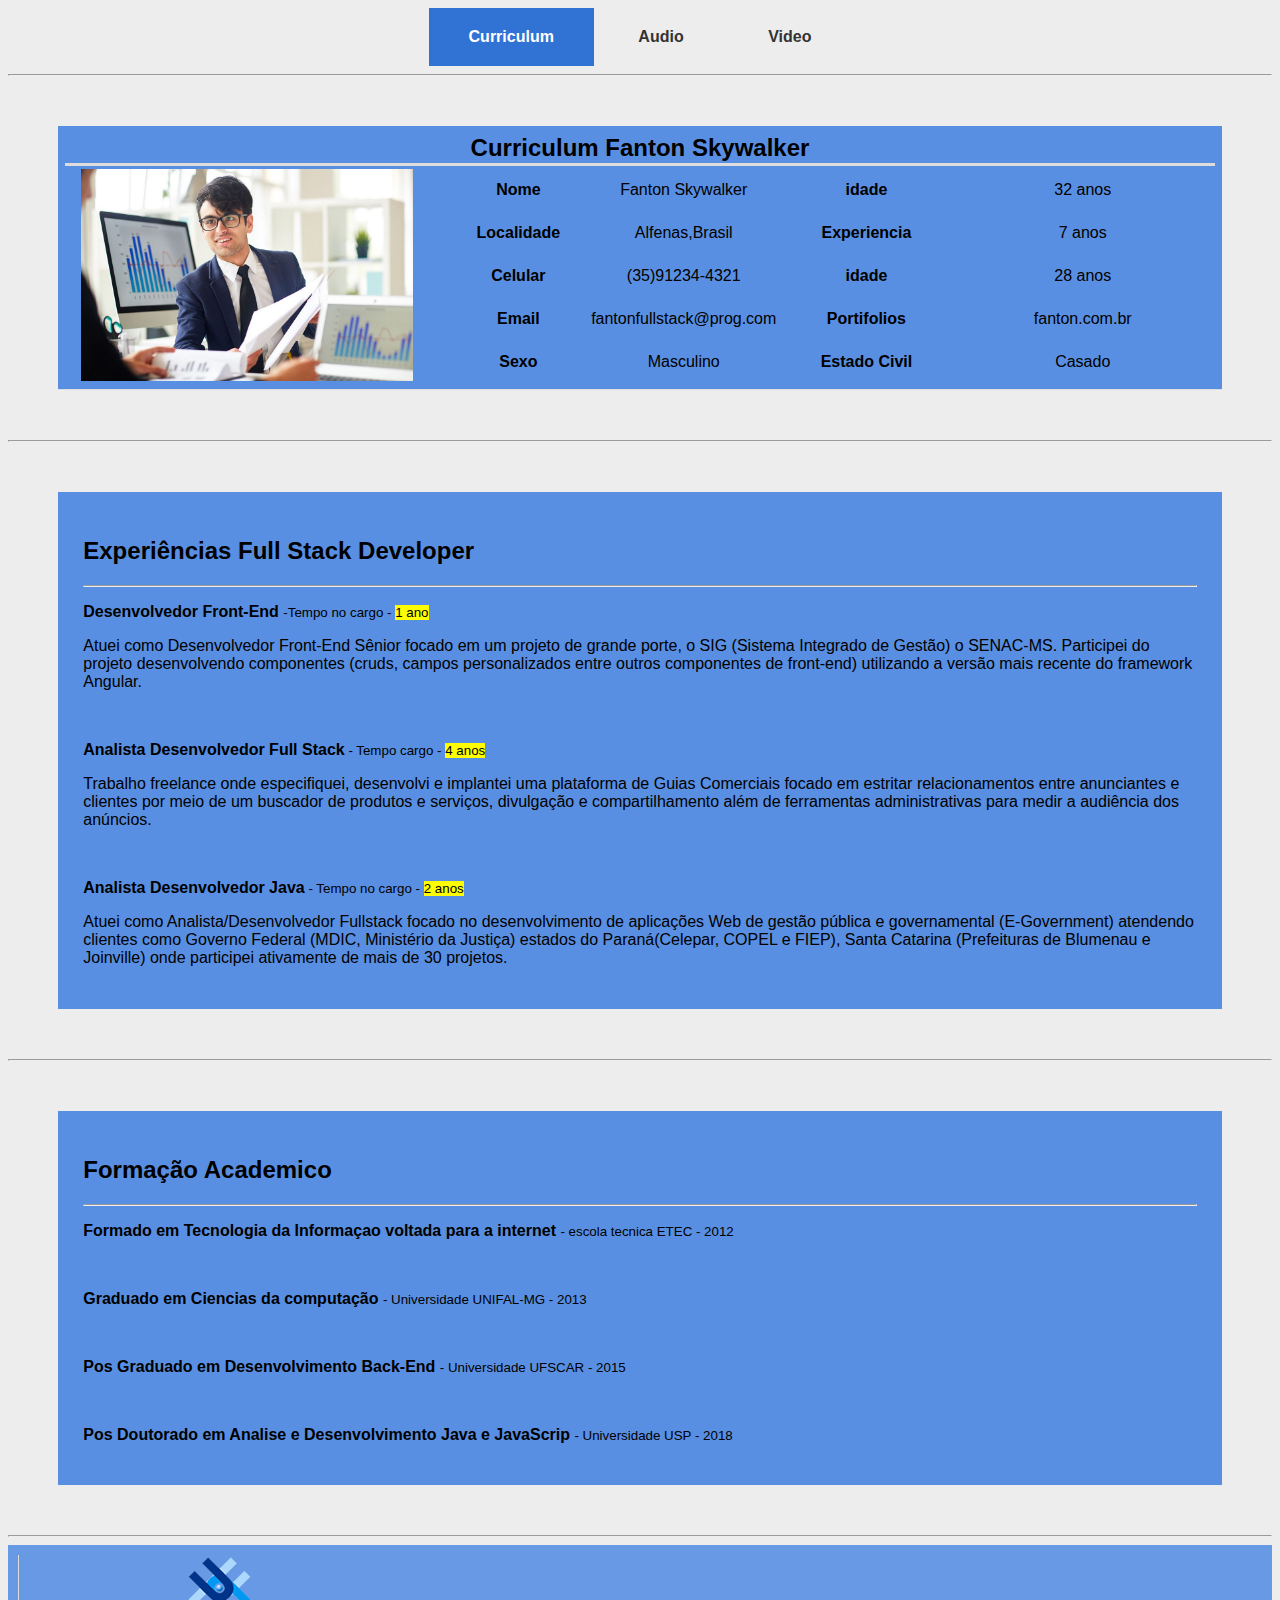
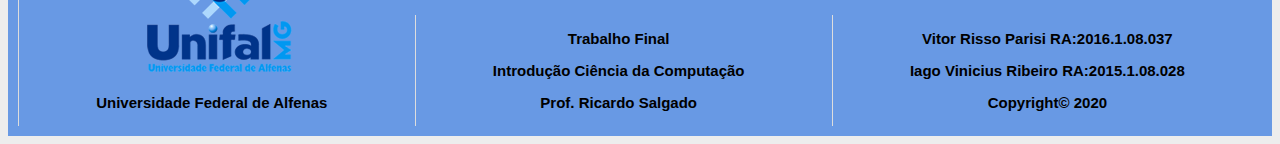
<file: index.html>
<html>
  <head>
    <meta charset="utf-8">
    <title>Curriculum Full Stack Fanton</title>
	<link rel="stylesheet" href="estilo.css">
  </head>

  <body id="pg-index">
		<nav id="menu">
			<ul>
			  <li><a href="index.html" id="pi">Curriculum</a></li>
			  <li><a href="audio.html" id="pa">Audio</a></li>
			  <li><a href="video.html" id="pv">Video</a></li>
			</ul>
		</nav>		
		<hr>
		<div id="table">
		<table style="width:100%">
		  <tr>
			<th id="tbtitulo" colspan="6" style="font-size: 1.5em; border-bottom: 3px solid #ddd">Curriculum Fanton Skywalker</th>
			
		  </tr>
		  
		  <tr>
			<td id="imagem" rowspan="6"><img src="imagem/ft-perfil01.jpg" style="background-size: cover"></></td>
		  </tr>
		  <tr>
			<td id="espaco01"></td>
			<td id="nome" style="font-weight: bold">Nome</td>
			<td id="nome01">Fanton Skywalker</td>
			<td id="idade"style="font-weight: bold">idade</td>
			<td id="idade01">32 anos</td>
		  </tr>
		  <tr>
		  <td id="espaco02"></td>
			<td style="font-weight: bold">Localidade</td>
			<td>Alfenas,Brasil</td>
			<td style="font-weight: bold">Experiencia</td>
			<td>7 anos</td>
		  </tr>
		  <tr>
		  <td id="espaco03"></td>
			<td style="font-weight: bold">Celular</td>
			<td>(35)91234-4321</td>
			<td style="font-weight: bold">idade</td>
			<td>28 anos</td>
		  </tr>
		  <tr>
		  <td id="espaco04"></td>
			<td style="font-weight: bold">Email</td>
			<td>fantonfullstack@prog.com</td>
			<td style="font-weight: bold">Portifolios</td>
			<td>fanton.com.br</td>
		  </tr>
		   <tr>
		  <td id="espaco05"></td>
			<td style="font-weight: bold">Sexo</td>
			<td>Masculino</td>
			<td style="font-weight: bold">Estado Civil</td>
			<td>Casado</td>
		  </tr>
		
		</table>
		</div>
		<hr>
		<div class="bio">
			<H2>Experiências Full Stack Developer</H2>
			<hr>
			<p><strong>Desenvolvedor Front-End</strong> <small>-Tempo no  cargo - <mark>1 ano</mark></small></p>
			<p>Atuei como Desenvolvedor Front-End Sênior focado em um projeto de grande porte, o SIG (Sistema Integrado de Gestão) o SENAC-MS. Participei do projeto desenvolvendo componentes (cruds, campos personalizados entre outros componentes de front-end) utilizando a versão mais recente do framework Angular.<p>
			<br>
			<p><strong>Analista Desenvolvedor Full Stack</strong><small> - Tempo cargo - <mark>4 anos</mark></small></p>
			<p>Trabalho freelance onde especifiquei, desenvolvi e implantei uma plataforma de Guias Comerciais focado em estritar relacionamentos entre anunciantes e clientes por meio de um buscador de produtos e serviços, divulgação e compartilhamento além de ferramentas administrativas para medir a audiência dos anúncios.<p>
			<br>
			<p><strong>Analista Desenvolvedor Java</strong><small> - Tempo no cargo - <mark>2 anos</mark></small></p>
			<p>Atuei como Analista/Desenvolvedor Fullstack focado no desenvolvimento de aplicações Web de gestão pública e governamental (E-Government) atendendo clientes como Governo Federal (MDIC, Ministério da Justiça) estados do Paraná(Celepar, COPEL e FIEP), Santa Catarina (Prefeituras de Blumenau e Joinville) onde participei ativamente de mais de 30 projetos.</p>
		</div>
		
		<hr>
		<div class="form">
			<H2>Formação Academico</H2>
			<hr>
			<p><strong>Formado em Tecnologia da Informaçao voltada para a internet</strong> <small>- escola tecnica ETEC - 2012</small></p>
			<br>
			<p><strong>Graduado em Ciencias da computação</strong> <small>- Universidade UNIFAL-MG - 2013</small></p>
			<br>
			<p><strong>Pos Graduado em Desenvolvimento Back-End</strong> <small> - Universidade UFSCAR - 2015</small></p>
			<br>
			<p><strong>Pos Doutorado em Analise e Desenvolvimento Java e JavaScrip</strong> <small> - Universidade USP - 2018</small></p>
		</div>
		<hr>
		<footer>
			<div class="grid-container">
			  <div style=" font-size:15px; font-weight: bold;">
					<img src="imagem/logo.pgn.png" style="background-size: cover" >
					<p>Universidade Federal de Alfenas</p>
			  </div>
			  <div style=" font-size:15px; font-weight: bold; margin-top: 60px;">
					<p>Trabalho Final</p>
					<p>Introdução Ciência da Computação</p>
					<p>Prof. Ricardo Salgado</p>
			  </div>
			  <div style="font-size: 15px; font-weight: bold;margin-top: 60px;">
				  <p>Vitor Risso Parisi			RA:2016.1.08.037<p>
				  <p>Iago Vinicius Ribeiro		RA:2015.1.08.028</p>
				  <p>Copyright© 2020</p>
			  </div>  
			  
			</div>
		</footer>

	</body>
</html>
</file>
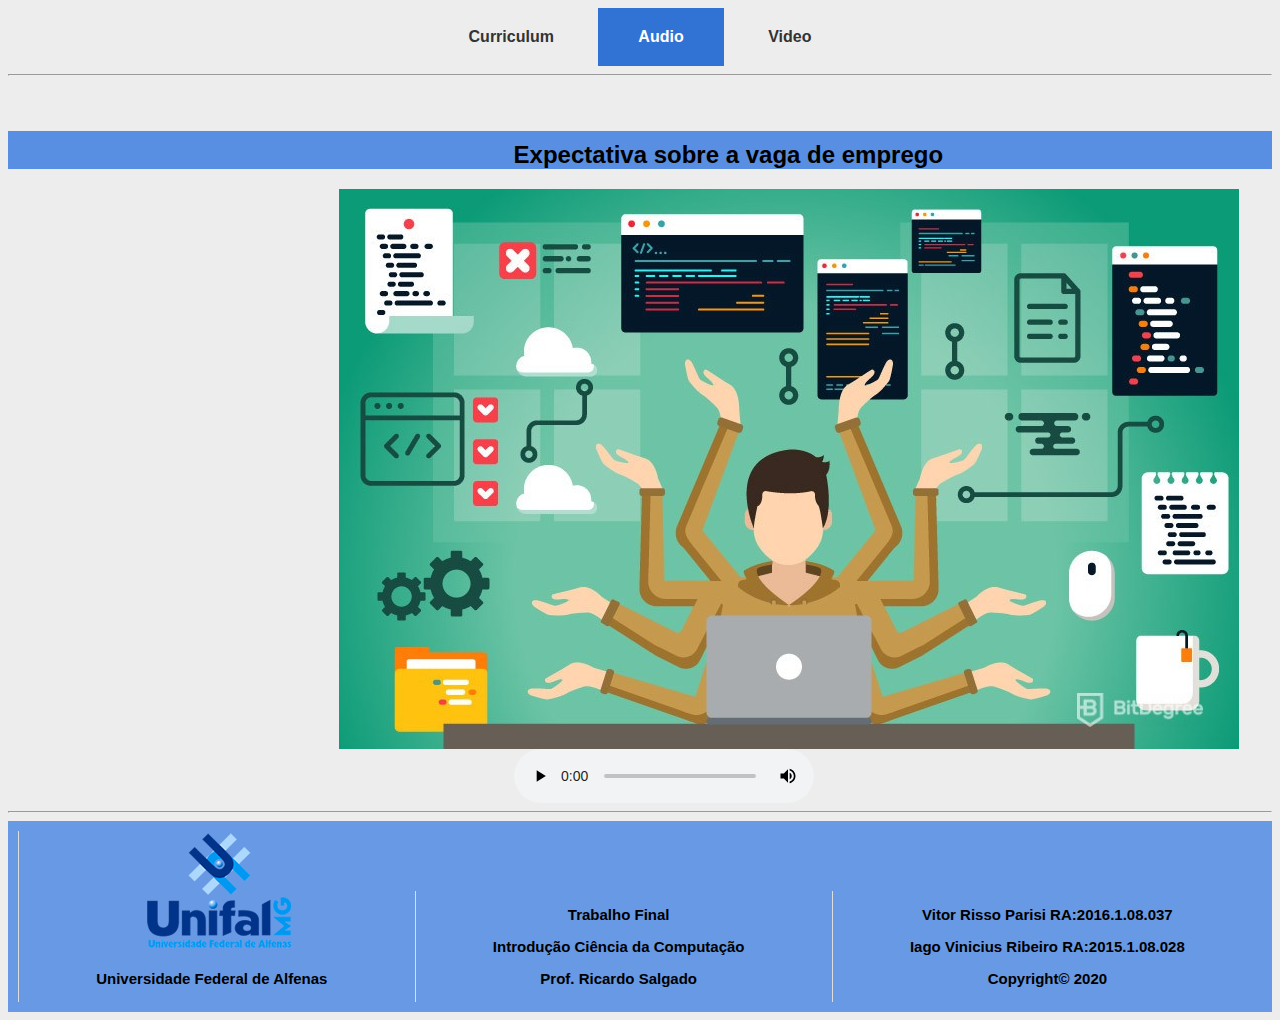
<file: audio.html>
<html>
  <head>
    <meta charset="utf-8">
    <title>Curriculum Full Stack Fanton</title>
	<link rel="stylesheet" href="estilo.css">
  </head>

  <body id="pg-audio">
		<nav id="menu">
			<ul>
			  <li><a href="index.html" id="pi">Curriculum</a></li>
			  <li><a href="audio.html" id="pa">Audio</a></li>
			  <li><a href="video.html" id="pv">Video</a></li>
			</ul>
		</nav>
		<hr>
		<div class="aud">
			<H2>Expectativa sobre a vaga de emprego</H2>
			<img src="imagem/ft-perfil02.jpg" style="background-size: cover">
			<audio src="audio/audio02.ogg" controls>
				
		</div>


		<hr>
		<footer>
			<div class="grid-container">
			  <div style=" font-size:15px; font-weight: bold;">
					<img src="imagem/logo.pgn.png" style="background-size: cover" >
					<p>Universidade Federal de Alfenas</p>
			  </div>
			  <div style=" font-size:15px; font-weight: bold; margin-top: 60px;">
					<p>Trabalho Final</p>
					<p>Introdução Ciência da Computação</p>
					<p>Prof. Ricardo Salgado</p>
			  </div>
			  <div style="font-size: 15px; font-weight: bold;margin-top: 60px;">
				  <p>Vitor Risso Parisi			RA:2016.1.08.037<p>
				  <p>Iago Vinicius Ribeiro		RA:2015.1.08.028</p>
				  <p>Copyright© 2020</p>
			  </div>  
			  
			</div>
		</footer>
	
	

	</body>
</html>
</file>
<file: estilo.css>
html{
	font: 100% sans-serif;
}

body{
	background-color: #EDEDED;
}
body#pg-index a#pi, body#pg-audio a#pa,
body#pg-video a#pv{
cursor: default;
background-color: #3172d5;
font-weight: bold;
color: #fff;
}


#menu ul{
	text-align: center;
	padding:0px;
    margin:0px;
    background-color: #EDEDED;
    list-style:none;
}
#menu ul li{
	padding:0px;
    margin:0px;
	display: inline;
}
#menu ul li a {
    padding: 20px 40px;
    display: inline-block;

	font-weight: bold;
    background-color:#EDEDED;
    color: #333;
    text-decoration: none;
    
}

#menu ul li a:hover {
    background-color:rgb(49, 114, 213, 0.7);
    color: white;
	text-decoration: none;
}

#table {
	
	font-size: 20px;
	margin: 50px;
	background-color: rgb(59,124,224,0.83);
}

table{
	text-align: left;
	padding: 5px;
	text-align: center;
	border-bottom: 1px solid #ddd;
}

#imagem  {
    width: 500.688;
	padding-right: 50px;
}

#nome{
	margin-left: 15px;
	width: 150.800;

}

#nome01{
	width: 200.800;

}

#idade{
	width: 200.500;
}

#idade01{
	width: 350.500;
}


#espaco{
	width: 450.500;
	padding-bottom: 15px;
	padding-top: 15px;
}




img {
	margin-left: 15px;
    max-width: 100%;
}


.bio {
	margin: 50px;
	background-color: rgb(59,124,224,0.83);
	padding: 2%;
}

.form {
	margin: 50px;
	background-color: rgb(59,124,224,0.83);
	padding: 2%;
}

.aud h2 {
	padding-top:10px;
	margin-top: 55px;
	padding-left: 40%;
	background-color: rgb(59,124,224,0.83);
}

.aud img{
	padding-left: 25%;
	padding-left: 25%;
}

audio{
	margin-left:40%;
}

.vid h2{
	padding-top:10px;
	margin-top: 55px;
	padding-left: 42%;
	background-color: rgb(59,124,224,0.83);
}

.vid video{
	height: 70%;
	margin-left:38%;
}

.grid-container {
  display: grid;
  grid-template-columns: auto auto auto;
  grid-gap: 10px;
  background-color: rgb(59,124,224,0.75);
  padding: 10px;
}

.grid-container > div {
  text-align: center;
  font-size: 30px;
  border-left: 1px solid #ddd;
}

.footer {
	background-color: rgb(59,124,224,0.75);
	font-weight: bold;
    position:absolute;
    width:94%;
	margin-left:50px;
	margin-right: 50px;
}

.footer p,h4{
	margin-left: 79%;
	color: black;
}
</file>
